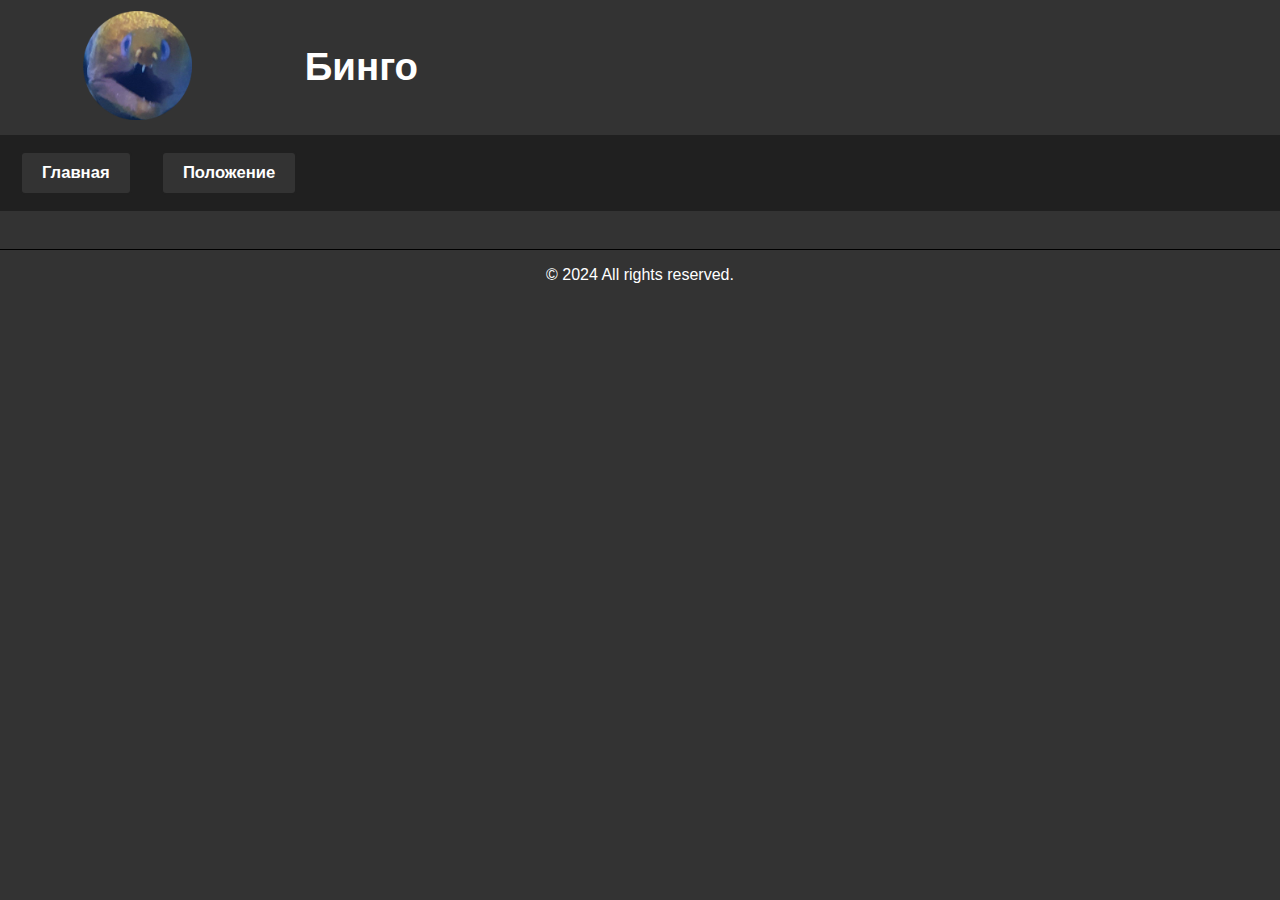
<file: index.html>
<!DOCTYPE html>
<html lang="en">
<head>
    <meta charset="UTF-8">
    <meta name="viewport" content="width=device-width, initial-scale=1.0">
    <title>Бинго</title>
    <link rel="icon" href="src/logo.png" type="image/png">
    <link rel="stylesheet" href="main_style.css">
</head>
<body>
    <header>
        <table class="header">
            <tr>
                <th class="a_logo">
                    <a href="https://t.me/ne_malo">
                        <img src="src/logo.png" class="logo">
                    </a>
                </th>
                <th class="a_logo">
                    <h1 class="single-line-header">Бинго</h1>
                </th>
                <th class="logo_empty"></th>
            </tr>
        </table>
    </header>
    <nav>
        <ul>
            <li><button onclick="window.location.href='https://fynjybath.space/bingo-smip-2024/';">Главная</li>
            <li><button onclick="window.location.href='https://fynjybath.space/bingo-smip-2024/standings';">Положение</li>
        </ul>
    </nav>

    <div class="tabs" id="div__tabs"></div>

    <script defer>
        window.addEventListener('DOMContentLoaded', function () {
            let params = new URLSearchParams(document.location.search);
            let pinned = params.get('teamName');

            const Http = new XMLHttpRequest();
            const url='https://fynjybath.space:3000/get_table';
            Http.open("GET", url);
            Http.send();

            Http.onload = function() {
                console.log(Http.responseText)
                const json = JSON.parse(Http.responseText);
                console.log(json);

                const matrix = json['problems'];

                let score = new Map();
                let penalty = new Map();

                for (let team_name in json['solved']) {
                    score.set(team_name, 0);
                    penalty.set(team_name, 0);
                }

                for (let team_name in json['solved']) {
                    console.log(team_name);
                    for (let i = 0; i < matrix.length; i++) {
                        let flag = true
                        let sum = 0
                        for (let j = 0; j < matrix[i].length; j++) {
                            if (json['solved'][team_name][i * matrix[0].length + j] == -1) {
                                flag = false;
                            } else {
                                sum = Math.max(json['solved'][team_name][i * matrix[0].length + j], sum);
                            }
                        }
                        if (flag) {
                            score.set(team_name, score.get(team_name) + 1);
                            penalty.set(team_name, penalty.get(team_name) + sum);
                        }
                    }
                }
                for (let team_name in json['solved']) {
                    console.log(team_name);
                    for (let j = 0; j < matrix[0].length; j++) {
                        let flag = true
                        let sum = 0
                        for (let i = 0; i < matrix.length; i++) {
                            if (json['solved'][team_name][i * matrix[0].length + j] == -1) {
                                flag = false;
                            } else {
                                sum = Math.max(json['solved'][team_name][i * matrix[0].length + j], sum);
                            }
                        }
                        if (flag) {
                            score.set(team_name, score.get(team_name) + 1);
                            penalty.set(team_name, penalty.get(team_name) + sum);
                        }
                    }
                }
                for (let team_name in json['solved']) {
                    console.log(team_name);
                    let flag = true
                    let sum = 0
                    for (let i = 0; i < matrix.length; i++) {
                        if (json['solved'][team_name][i * matrix[0].length + i] == -1) {
                            flag = false;
                        } else {
                            sum = Math.max(json['solved'][team_name][i * matrix[0].length + i], sum);
                        }
                    }
                    if (flag) {
                        score.set(team_name, score.get(team_name) + 1);
                        penalty.set(team_name, penalty.get(team_name) + sum);
                    }
                }
                for (let team_name in json['solved']) {
                    let flag = true
                    let sum = 0
                    for (let i = 0; i < matrix.length; i++) {
                        if (json['solved'][team_name][i * matrix[0].length + (matrix.length - i - 1)] == -1) {
                            flag = false;
                        } else {
                            sum = Math.max(json['solved'][team_name][i * matrix[0].length + (matrix.length - i - 1)], sum);
                        }
                    }
                    if (flag) {
                        score.set(team_name, score.get(team_name) + 1);
                        penalty.set(team_name, penalty.get(team_name) + sum);
                    }
                }

                const tab_tab = document.createElement('input');
                tab_tab.name = 'tabstab';
                tab_tab.type = 'radio';
                if (!pinned) {
                    tab_tab.checked = 'checked';
                }
                tab_tab.className = 'tabs__tab';
                tab_tab.id = 'tabs__tab0';
                document.getElementById('div__tabs').appendChild(tab_tab);

                const tab_title = document.createElement('label');
                tab_title.className = 'tabs__title';
                tab_title.htmlFor = 'tabs__tab0';
                tab_title.textContent = 'Задачи';
                document.getElementById('div__tabs').appendChild(tab_title);

                const tab_text = document.createElement('div');
                tab_text.className = 'tabs__text';

                const table_container = document.createElement('div');
                table_container.className = 'table-container';
                const table = document.createElement('table');
                for (let i = 0; i < matrix.length; i++) {
                    const tableRow = document.createElement('tr');
                    for (let j = 0; j < matrix[i].length; j++) {
                        const tableCell = document.createElement('td');

                        const a = document.createElement('a');
                        a.className = 'a_kek';
                        a.textContent = ' ';

                        tableCell.onclick = function(event) {
                            new_window = window.open(json['link'] + "/problem/" + matrix[i][j]);
                        };
                        tableCell.className = 'not__solved';

                        tableCell.appendChild(a);
                        tableRow.appendChild(tableCell);
                    }
                    table.appendChild(tableRow);
                }
                table_container.appendChild(table);
                tab_text.appendChild(table_container);

                document.getElementById('div__tabs').appendChild(tab_text);

                for (let team_name in json['solved']) {
                    console.log(team_name);
                    const tabs_tab = document.createElement('input');
                    tabs_tab.name = 'tabstab';
                    tabs_tab.type = 'radio';
                    if (pinned == team_name) {
                        tabs_tab.checked = "checked";
                    }
                    tabs_tab.className = 'tabs__tab';
                    tabs_tab.id = 'tabs__tab' + team_name;
                    document.getElementById('div__tabs').appendChild(tabs_tab);

                    const tabs_title = document.createElement('label');
                    tabs_title.className = 'tabs__title';
                    tabs_title.htmlFor = 'tabs__tab' + team_name;
                    tabs_title.textContent = team_name;
                    document.getElementById('div__tabs').appendChild(tabs_title);

                    const tabs_text = document.createElement('div');
                    tabs_text.className = 'tabs__text';

                    {
                        const dv = document.createElement('div');
                        dv.className = 'dv_start';
                        const a = document.createElement('a');
                        a.className = 'a_start';
                        a.textContent = 'Кол-во очков: ' + (score.get(team_name)).toString() + " (Штраф: " + (penalty.get(team_name)).toString() + ")";
                        dv.appendChild(a);
                        tabs_text.appendChild(dv);
                    }

                    const tables_container = document.createElement('div');
                    tables_container.className = 'table-container';
                    const tables = document.createElement('table');
                    for (let i = 0; i < matrix.length; i++) {
                        const tableRow = document.createElement('tr');
                        tableRow.className = 'table_row';
                        for (let j = 0; j < matrix[i].length; j++) {
                            const tableCell = document.createElement('td');

                            const a = document.createElement('a');
                            a.className = 'a_kek';
                            a.textContent = ' ';

                            tableCell.onclick = function(event) {
                                new_window = window.open(json['link'] + "/problem/" + matrix[i][j]);
                            };
                            if (json['solved'][team_name][i * matrix[0].length + j] == -1) {
                                tableCell.className = 'not__solved';
                            } else {
                                tableCell.className = 'solved';
                            }

                            tableCell.appendChild(a);
                            tableRow.appendChild(tableCell);
                        }
                        tables.appendChild(tableRow);
                    }
                    tables_container.appendChild(tables);

                    tabs_text.appendChild(tables_container);

                    {
                        const dv = document.createElement('div');
                        dv.className = 'dv_end';
                        const a = document.createElement('a');
                        a.className = 'a_end';
                        a.textContent = 'Закрепить эту команду';
                        a.href = "https://fynjybath.space/bingo-smip-2024/?teamName=" + team_name;
                        dv.appendChild(a);
                        tabs_text.appendChild(dv);
                    }

                    document.getElementById('div__tabs').appendChild(tabs_text);
                }
            };
        });
    </script>
    
    <footer class="copyright">
        <hr>
        <p>&copy; 2024 All rights reserved.</p>
    </footer>
</body>
</html>
</file>
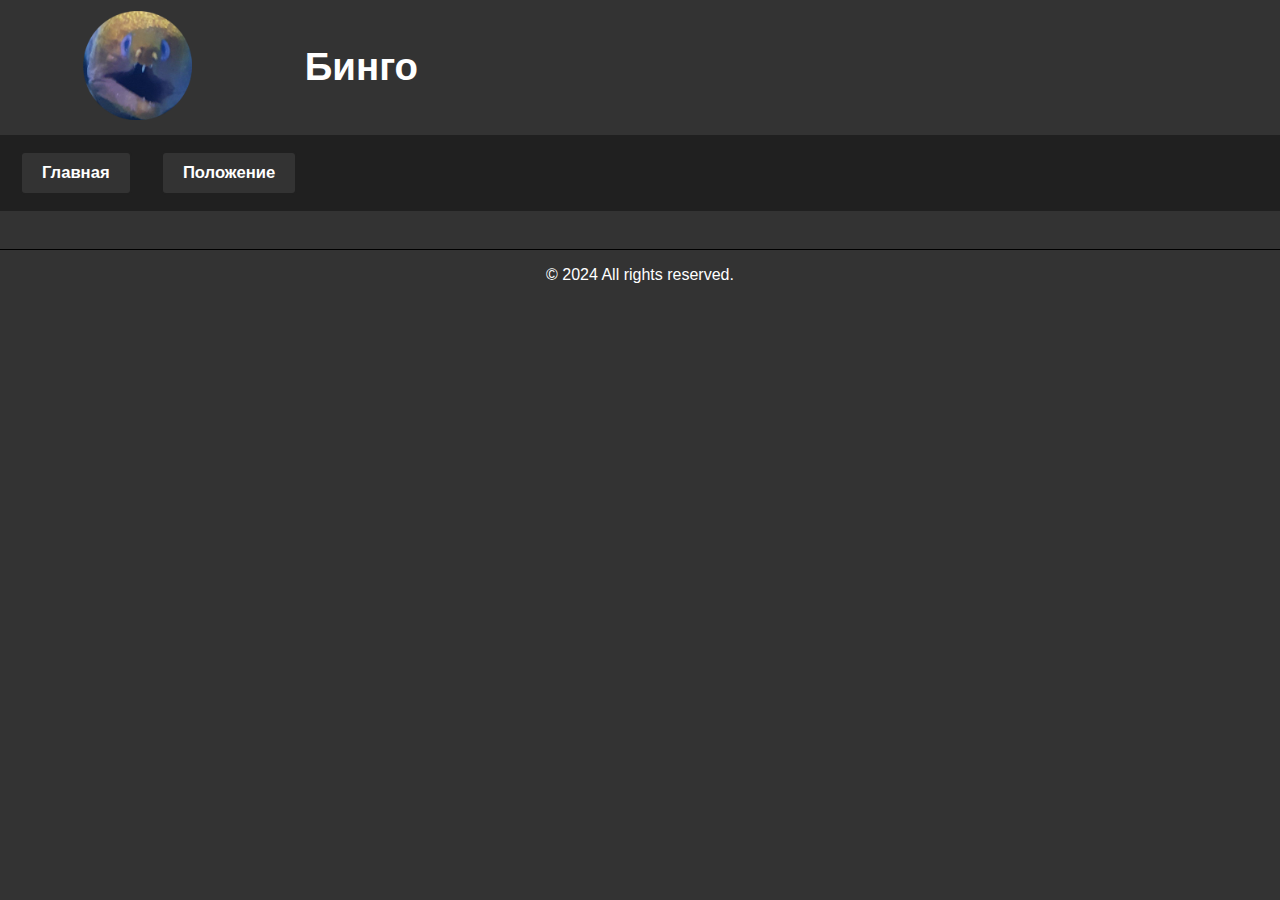
<file: standings/index.html>
<!DOCTYPE html>
<html lang="en">
<head>
    <meta charset="UTF-8">
    <meta name="viewport" content="width=device-width, initial-scale=1.0">
    <title>Бинго</title>
    <link rel="icon" href="../src/logo.png" type="image/png">
    <link rel="stylesheet" href="main_style.css">
</head>
<body>
    <header>
        <table class="header">
            <tr>
                <th class="a_logo">
                    <a href="https://t.me/ne_malo">
                        <img src="../src/logo.png" class="logo">
                    </a>
                </th>
                <th class="a_logo">
                    <h1 class="single-line-header">Бинго</h1>
                </th>
                <th class="logo_empty"></th>
            </tr>
        </table>
    </header>
    <nav>
        <ul>
            <li><button onclick="window.location.href='https://fynjybath.space/bingo-smip-2024/';">Главная</li>
            <li><button onclick="window.location.href='https://fynjybath.space/bingo-smip-2024/standings';">Положение</li>
        </ul>
    </nav>

    <div id="standings"></div>

    <script defer>
        window.addEventListener('DOMContentLoaded', function () {
            const Http = new XMLHttpRequest();
            const url='https://fynjybath.space:3000/get_table';
            Http.open("GET", url);
            Http.send();

            Http.onload = function() {
                console.log(Http.responseText);
                const json = JSON.parse(Http.responseText);
                console.log(json);

                const matrix = json['problems'];
                let score = new Map();
                let penalty = new Map();

                for (let team_name in json['solved']) {
                    score.set(team_name, 0);
                    penalty.set(team_name, 0);
                }

                for (let team_name in json['solved']) {
                    console.log(team_name);
                    for (let i = 0; i < matrix.length; i++) {
                        let flag = true
                        let sum = 0
                        for (let j = 0; j < matrix[i].length; j++) {
                            if (json['solved'][team_name][i * matrix[0].length + j] == -1) {
                                flag = false;
                            } else {
                                sum = Math.max(json['solved'][team_name][i * matrix[0].length + j], sum);
                            }
                        }
                        if (flag) {
                            score.set(team_name, score.get(team_name) + 1);
                            penalty.set(team_name, penalty.get(team_name) + sum);
                        }
                    }
                }
                for (let team_name in json['solved']) {
                    console.log(team_name);
                    for (let j = 0; j < matrix[0].length; j++) {
                        let flag = true
                        let sum = 0
                        for (let i = 0; i < matrix.length; i++) {
                            if (json['solved'][team_name][i * matrix[0].length + j] == -1) {
                                flag = false;
                            } else {
                                sum = Math.max(json['solved'][team_name][i * matrix[0].length + j], sum);
                            }
                        }
                        if (flag) {
                            score.set(team_name, score.get(team_name) + 1);
                            penalty.set(team_name, penalty.get(team_name) + sum);
                        }
                    }
                }
                for (let team_name in json['solved']) {
                    console.log(team_name);
                    let flag = true
                    let sum = 0
                    for (let i = 0; i < matrix.length; i++) {
                        if (json['solved'][team_name][i * matrix[0].length + i] == -1) {
                            flag = false;
                        } else {
                            sum = Math.max(json['solved'][team_name][i * matrix[0].length + i], sum);
                        }
                    }
                    if (flag) {
                        score.set(team_name, score.get(team_name) + 1);
                        penalty.set(team_name, penalty.get(team_name) + sum);
                    }
                }
                for (let team_name in json['solved']) {
                    let flag = true
                    let sum = 0
                    for (let i = 0; i < matrix.length; i++) {
                        if (json['solved'][team_name][i * matrix[0].length + (matrix.length - i - 1)] == -1) {
                            flag = false;
                        } else {
                            sum = Math.max(json['solved'][team_name][i * matrix[0].length + (matrix.length - i - 1)], sum);
                        }
                    }
                    if (flag) {
                        score.set(team_name, score.get(team_name) + 1);
                        penalty.set(team_name, penalty.get(team_name) + sum);
                    }
                }

                let arr = [];
                for (let team_name in json['solved']) {
                    arr.push([-score.get(team_name), penalty.get(team_name), team_name]);
                }
                arr.sort();

                console.log(arr);

                const tbs = document.createElement('table');
                tbs.className = 'table-standings';
                
                const tableRow = document.createElement('tr');

                {
                    const tableCell = document.createElement('td');
                    tableCell.className = 'td-standings';
                    const a = document.createElement('a');
                    a.className = 'a-standings';
                    a.textContent = 'N';
                    tableCell.appendChild(a);
                    tableRow.appendChild(tableCell);
                }

                {
                    const tableCell = document.createElement('td');
                    tableCell.className = 'td-standings';
                    const a = document.createElement('a');
                    a.className = 'a-standings';
                    a.textContent = 'Команда';
                    tableCell.appendChild(a);
                    tableRow.appendChild(tableCell);
                }

                {
                    const tableCell = document.createElement('td');
                    tableCell.className = 'td-standings';
                    const a = document.createElement('a');
                    a.className = 'a-standings';
                    a.textContent = 'Кол-во очков';
                    tableCell.appendChild(a);
                    tableRow.appendChild(tableCell);
                }

                {
                    const tableCell = document.createElement('td');
                    tableCell.className = 'td-standings';
                    const a = document.createElement('a');
                    a.className = 'a-standings';
                    a.textContent = 'Штраф';
                    tableCell.appendChild(a);
                    tableRow.appendChild(tableCell);
                }

                tbs.appendChild(tableRow);

                for (let i = 0; i < arr.length; i++) {
                    const tableRow = document.createElement('tr');

                    {
                        const tableCell = document.createElement('td');
                        tableCell.className = 'td-standings';
                        const a = document.createElement('a');
                        a.className = 'a-standings';
                        a.textContent = (i + 1).toString();
                        tableCell.appendChild(a);
                        tableRow.appendChild(tableCell);
                    }

                    {
                        const tableCell = document.createElement('td');
                        tableCell.className = 'td-standings';
                        const a = document.createElement('a');
                        a.className = 'a-standings';
                        a.textContent = arr[i][2];
                        tableCell.appendChild(a);
                        tableRow.appendChild(tableCell);
                    }

                    {
                        const tableCell = document.createElement('td');
                        tableCell.className = 'td-standings';
                        const a = document.createElement('a');
                        a.className = 'a-standings';
                        a.textContent = (-arr[i][0]).toString();
                        tableCell.appendChild(a);
                        tableRow.appendChild(tableCell);
                    }

                    {
                        const tableCell = document.createElement('td');
                        tableCell.className = 'td-standings';
                        const a = document.createElement('a');
                        a.className = 'a-standings';
                        a.textContent = (arr[i][1]).toString();
                        tableCell.appendChild(a);
                        tableRow.appendChild(tableCell);
                    }

                    tbs.appendChild(tableRow);
                }

                document.getElementById('standings').appendChild(tbs);
            };
        });
    </script>
    
    <footer class="copyright">
        <hr>
        <p>&copy; 2024 All rights reserved.</p>
    </footer>
</body>
</html>
</file>
<file: main_style.css>
body {
    font-family: Arial, sans-serif;
    background-color: #333;
    margin: 0;
    padding: 0;
    text-align: center;
}

header {
    background-color: #333;
    color: #fff;
    padding: 10px 20px;
    text-align: center;
}

nav {
    background-color: #202020;
    padding: 10px 20px;
    text-align: left;
    top: 0;
}

nav ul {
    list-style-type: none;
    padding: 0;
    margin: 0;
}

nav ul li {
    display: inline;
    margin-right: 2%;
    margin-bottom: 3%;
}

nav ul li button {
    display: inline-block;
    padding: 10px 20px;
    font-weight: bold;
    text-decoration: none;
    color: #ffffff;
    background-color: #333;
    border: 2px solid #202020;
    border-radius: 5px;
    cursor: pointer;
    text-decoration: none;
    transition: background-color 0.3s, color 0.3s, border-color 0.3s;
    margin-top: 0.5%;
    margin-bottom: 0.5%;
    font-size: 1.3vw;
}

nav ul li button:hover {
    background-color: #ddd;
    border-color: #fff;
    color: #000;
}

.single-line-header {
    padding: 2%;
    font-size: 3vw;
}

.logo_empty {
    width: 70%;
}

.header {
    margin: 0 auto;
    width: 90%;
    align-items: left;
}

.copyright {
    margin-top: 3%;
    margin-bottom: 2%;
    color: #ffffff;
}

.table-container {
    display: flex;
    justify-content: center;
}

img {
    width: 50%;
    height: auto;
}

.a_logo {
    text-align: left;
}

.link {
    font-size: 2vw;
    color: #ffffff;
    transition: color 0.3s ease;
}

.link:hover {
    color: #919191;
}

.main-button {
    background-color: #202020;
    border-color: #ddd;
}

.index-text {
    font-size: 2vw;
    color: #ffffff;
    text-align: left;
}

hr {
    border: none;
    height: 1px;
    background-color: #000;
    margin: 0;
}

table {
    border-collapse: collapse;
    width: 30%;
}

.text {
    color: #ffffff;
}

td {
    padding: 10px;
}

.h2-text {
    color: #ffffff;
    text-align: center;
}

input {display: none;}

.tabs {
    display: flex;
    flex-wrap: wrap;
    margin: 0%;
}

.tabs__title {
    width: 1px;
    font-size: 2vw;
    flex-grow: 1;
    order: -1;
    color: #fff;
    background-color: #2c2c2c;
    cursor: pointer;
    user-select: none;
    text-transform: uppercase;
    text-align: center;
    padding: 10px;
    overflow: hidden;
    text-overflow: ellipsis;
}

.tabs__text {
    display: none;
    width: 100%;
    flex-grow: 2;
    margin: 0;
    padding: 10px;
    background-color: #474747;
}

.tabs__tab {
    text-align: center;
}

.tabs__tab:checked+.tabs__title {
    color: #000;
    background-color: #ddd;
}

.tabs__tab:checked+.tabs__title+.tabs__text {
    display: inline-block;
    text-align: center;
}
.tabs__title:hover {opacity: 0.9;}

.not__solved {
    border: 1px solid rgb(110, 110, 110);
    background-color: black;
}

.not__solved:hover {
    cursor: pointer;
    background-color: #595959;
}

.solved {
    border: 1px solid rgb(110, 110, 110);
    background-color: rgb(0, 255, 47);
}

.solved:hover {
    cursor: pointer;
    background-color: #11e864;
}

td {
    text-align: center;
    width:10%;
    position:relative;
    align-items: center;
}

td:after{
    content: '';
    display: block;
    margin-top: 100%;
}

.a_kek {
    font-size: 3vw;
    margin: 40%;
}

.a_end {
    font-size: 3vw;
    color: white;
}

.dv_end {
    margin: 2%;
}

.a_start {
    font-size: 3vw;
    color: white;
    margin: 2%;
}

.dv_start {
    margin: 2%;
}
</file>
<file: standings/main_style.css>
body {
    font-family: Arial, sans-serif;
    background-color: #333;
    margin: 0;
    padding: 0;
    text-align: center;
}

header {
    background-color: #333;
    color: #fff;
    padding: 10px 20px;
    text-align: center;
}

nav {
    background-color: #202020;
    padding: 10px 20px;
    text-align: left;
    position: sticky;
    top: 0;
}

nav ul {
    list-style-type: none;
    padding: 0;
    margin: 0;
}

nav ul li {
    display: inline;
    margin-right: 2%;
    margin-bottom: 3%;
}

nav ul li button {
    display: inline-block;
    padding: 10px 20px;
    font-weight: bold;
    text-decoration: none;
    color: #ffffff;
    background-color: #333;
    border: 2px solid #202020;
    border-radius: 5px;
    cursor: pointer;
    text-decoration: none;
    transition: background-color 0.3s, color 0.3s, border-color 0.3s;
    margin-top: 0.5%;
    margin-bottom: 0.5%;
    font-size: 1.3vw;
}

nav ul li button:hover {
    background-color: #ddd;
    border-color: #fff;
    color: #000;
}

.single-line-header {
    padding: 2%;
    font-size: 3vw;
}

.logo_empty {
    width: 70%;
}

.header {
    margin: 0 auto;
    width: 90%;
    align-items: left;
}

.copyright {
    margin-top: 3%;
    margin-bottom: 2%;
    color: #ffffff;
}

.table-container {
    display: flex;
    justify-content: center;
}

img {
    width: 50%;
    height: auto;
}

.a_logo {
    text-align: left;
}

.link {
    font-size: 2vw;
    color: #ffffff;
    transition: color 0.3s ease;
}

.link:hover {
    color: #919191;
}

.main-button {
    background-color: #202020;
    border-color: #ddd;
}

.index-text {
    font-size: 2vw;
    color: #ffffff;
    text-align: left;
}

hr {
    border: none;
    height: 1px;
    background-color: #000;
    margin: 0;
}

table {
    border-collapse: collapse;
    width: 70%;
}

.text {
    color: #ffffff;
}

td {
    padding: 10px;
}

.h2-text {
    color: #ffffff;
    text-align: center;
}

input {display: none;}

.tabs {
    display: flex;
    flex-wrap: wrap;
    margin: 0%;
}

.tabs__title {
    width: 1px;
    font-size: 2vw;
    flex-grow: 1;
    order: -1;
    color: #fff;
    background-color: #2c2c2c;
    cursor: pointer;
    user-select: none;
    text-transform: uppercase;
    text-align: center;
    padding: 10px;
    overflow: hidden;
    text-overflow: ellipsis;
}

.tabs__text {
    display: none;
    width: 100%;
    flex-grow: 2;
    margin: 0;
    padding: 10px;
    background-color: #474747;
}

.tabs__tab {
    text-align: center;
}

.tabs__tab:checked+.tabs__title {
    color: #000;
    background-color: #ddd;
}

.tabs__tab:checked+.tabs__title+.tabs__text {
    display: inline-block;
    text-align: center;
}
.tabs__title:hover {opacity: 0.9;}

.not__solved {
    border: 1px solid rgb(110, 110, 110);
    background-color: black;
}

.not__solved:hover {
    cursor: pointer;
    background-color: #595959;
}

.solved {
    border: 1px solid rgb(110, 110, 110);
    background-color: rgb(0, 255, 47);
}

.solved:hover {
    cursor: pointer;
    background-color: #11e864;
}

.a_kek {
    font-size: 3vw;
    margin: 40%;
}

.a_end {
    font-size: 3vw;
}

.a-standings {
    font-size: 3vw;
    color: white;
}

.table-standings {
    border-collapse: collapse;
    width: 100%;
    
}

.td-standings {
    border: 1px solid rgb(110, 110, 110);
}
</file>
